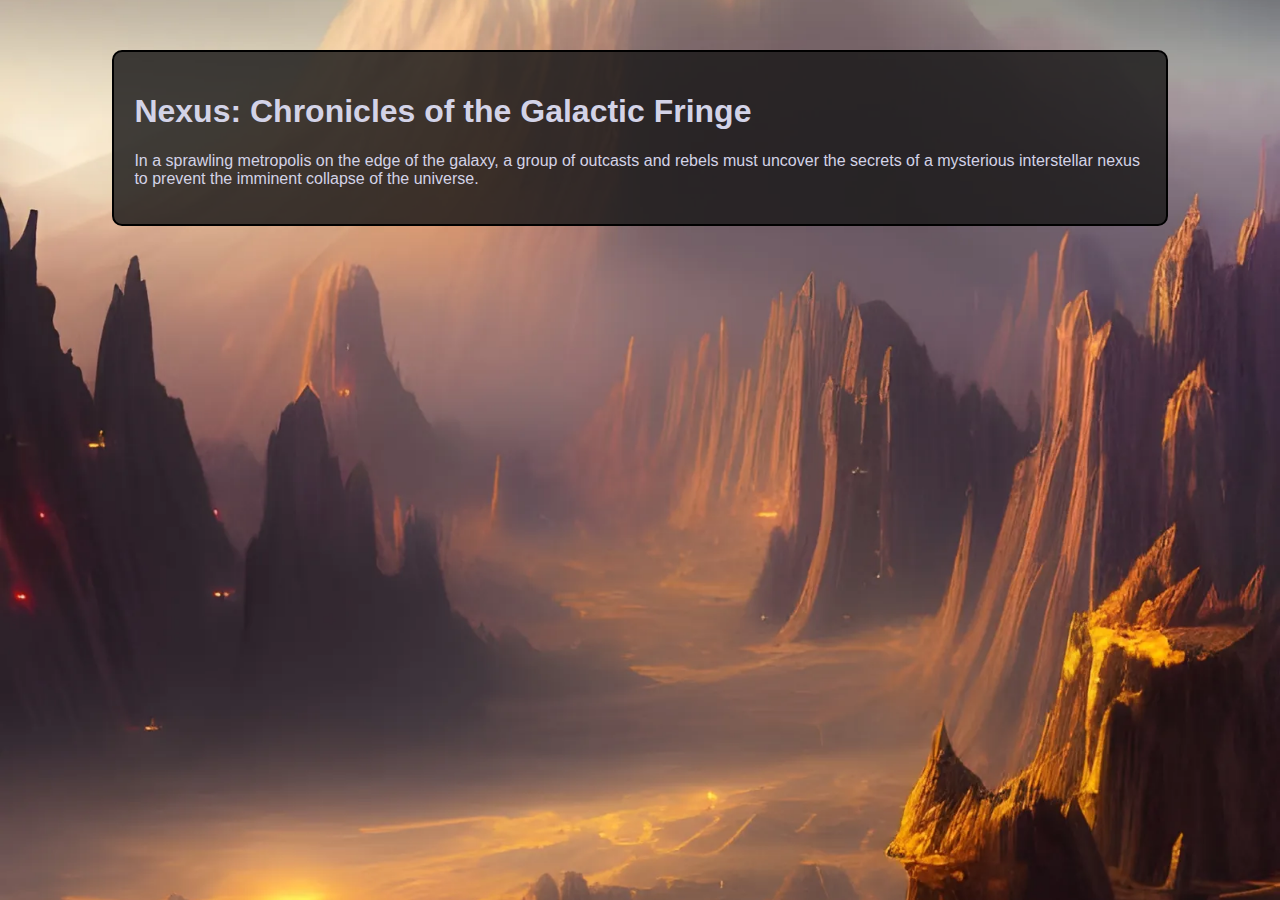
<file: index.html>
<!DOCTYPE html>
<html lang="en">
<head>
    <meta charset="UTF-8">
    <meta http-equiv="X-UA-Compatible" content="IE=edge">
    <meta name="viewport" content="width=device-width, initial-scale=1.0">
    <title>Document</title>
    <link rel="stylesheet" href="./styles/style.css">
</head>
<body>
    <div class="main-container">
        <h1>Nexus: Chronicles of the Galactic Fringe</h1>
        <p>In a sprawling metropolis on the edge of the galaxy, a group of outcasts and rebels must uncover the secrets of a mysterious interstellar nexus to prevent the imminent collapse of the universe.</p>
        
    </div>
</body>
</html>
</file>
<file: styles/style.css>
body {
    background-color: yellow;
    background-image: url("../images/bg1.webp");
    background-repeat: no-repeat;
    background-size: cover;
    background-attachment: fixed;
    background-position: center;
}

.main-container {
    border: 2px solid black;
    background-color: rgba(26, 25, 25, 0.83);
    border-radius: 10px;
    padding: 20px;
    
    width: 80%;
    margin: 0 auto;
    margin-top: 50px;
}   

.main-container h1,
.main-container p {
    font-family: Arial, Helvetica, sans-serif;
    color: rgb(211, 211, 231);
}
</file>
